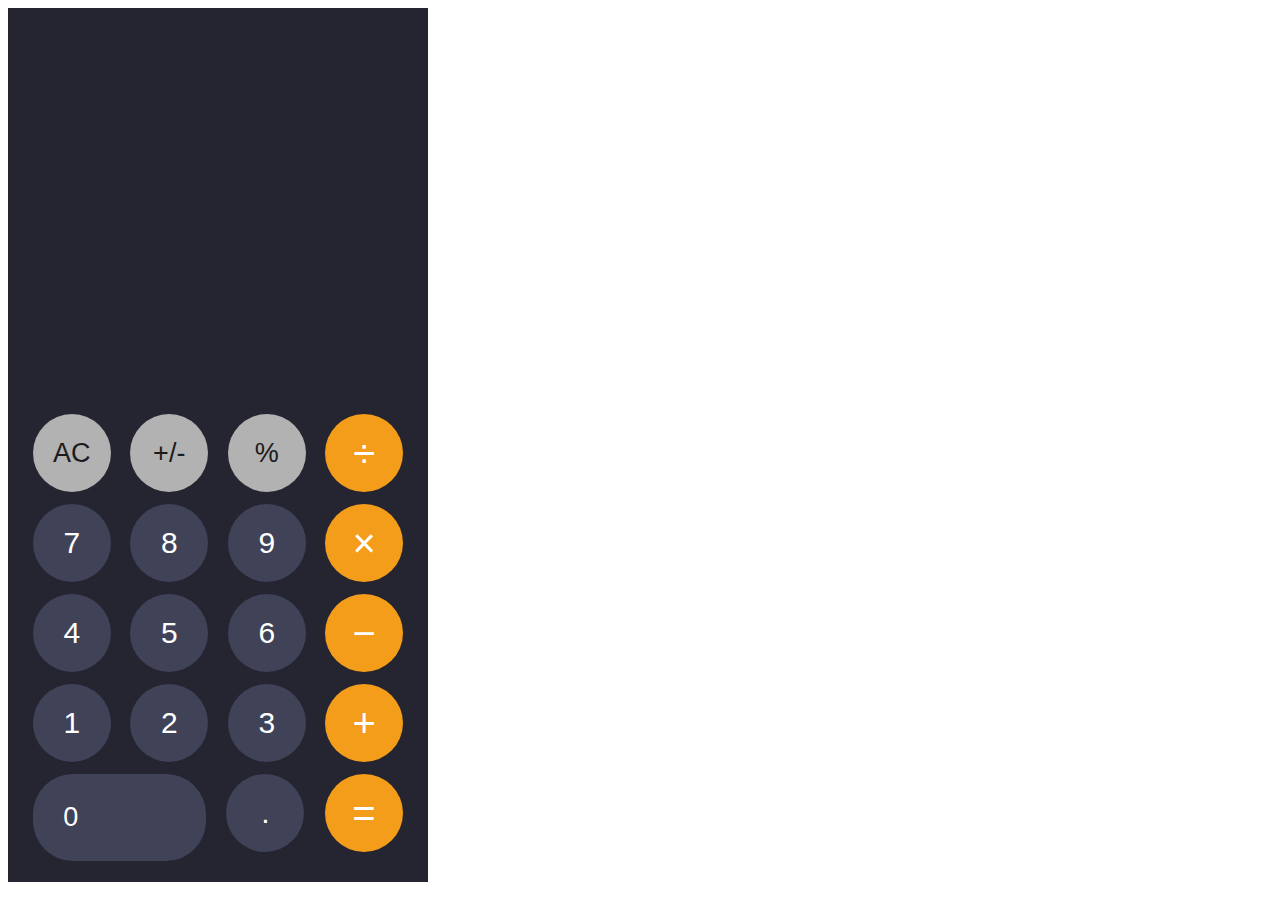
<file: index.html>
<html>
<head>
    <title>
        Calculator
    </title>
    <link rel="stylesheet" href="Calculator.css">
</head>

<script src="Calculator.js">
  
    </script>
    <body>
    <div class="container">
        <div class="screen" aria-readonly="true">
            <input  id="output">
        </div>
        <div class="buttons">
        <button value="AC" onclick="Clear()" class="arith">AC</button>
        <button value="+/-" class="arith">+/-</button>
        <button value="%"  class="arith">%</button>
        <button value="/" onclick="Solve('/')" class="ope">÷</button>
        <button value="7" onclick="Solve('7')" class="num">7</button>
        <button value="8" onclick="Solve('8')" class="num">8</button>
        <button value="9"onclick="Solve('9')"  class="num">9</button>
        <button value="*" onclick="Solve('*')" class="ope">×</button>
        <button value="4" onclick="Solve('4')" class="num">4</button>
        <button value="5" onclick="Solve('5')" class="num">5</button>
        <button value="6" onclick="Solve('6')" class="num">6</button>
        <button value="-"onclick="Solve('-')"  class="ope">−</button>
        <button value="1" onclick="Solve('1')" class="num">1</button>
        <button value="2" onclick="Solve('2')" class="num">2</button>
        <button value="3" onclick="Solve('3')" class="num">3</button>
        <button value="+" onclick="Solve('+')" class="ope">+</button>
        <button value="0" onclick="Solve('0')" class="num0" >0</button>
        <button value="." onclick="Solve('.')" class="num">.</button>
        <button value="=" onclick="compute()" class="ope">=</button>
       
        
        
    </div>

    </div>
</body>
</html>
</file>
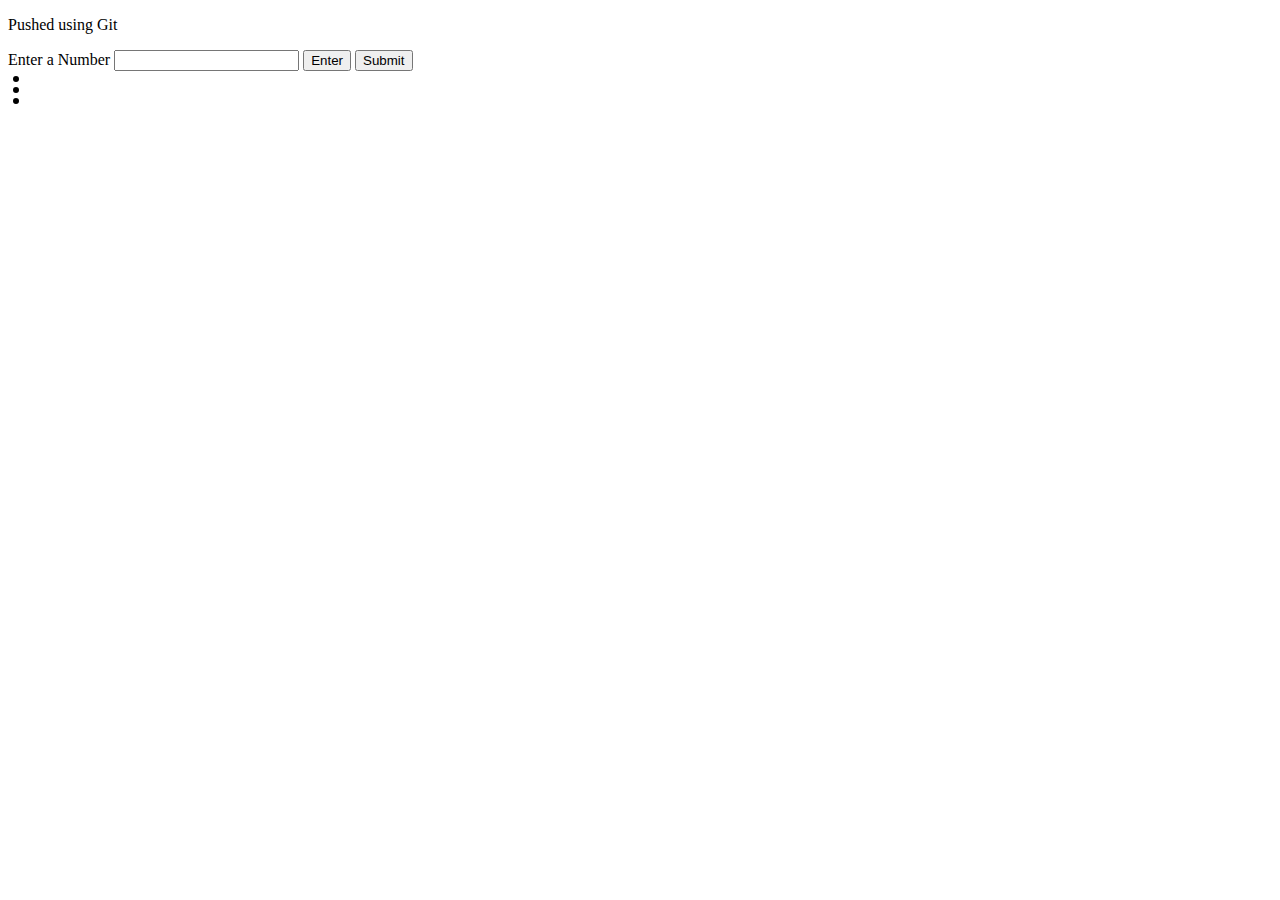
<file: Inputs.html>
<!DOCTYPE html>
<html lang="en">
<head>
    <meta charset="UTF-8">
    <meta name="viewport" content="width=device-width, initial-scale=1.0">
    <title>Input</title>
</head>
<style>
    .box{
        width: max-content;
        height: max-content;
        border-radius: 8px;
        border: solid black;
        margin:5px;
    }
    #box1, #box2{
        color: green;
        font-size: large;
        text-wrap: wrap;
    }
    #box3{
        color: orange;
        font-size: large;
    }
    
</style>
<body>
    <p> Pushed using Git </p>
    <form action="">
        <label for="num1">Enter a Number</label>
        <input type="number" id="num1" >
        <button type="button" onclick="ShowMultiples()">Enter</button>
        <button type="button" onclick="Boxes()">Submit</button>
    
        <div id="NewArray"></div>
        <div id="Multiples"></div>
    </form>
    <div class="box " id="box1"></div>
    <div class="box " id="box2"></div>
    <div class="box " id="box3"></div>
    <script>
         var multiplesArray=[];
        var even=[];
        var odd=[];
        var prime=[];
                function ShowMultiples()
                {
                    var num=document.getElementById("num1").value;
                    document.getElementById("NewArray").innerHTML="Entered Number ="+num;
                    document.getElementById("Multiples").innerHTML = " ";
                //num=2;
                        for(var i=1;i<=10;i++)
                        {
                            var multiple=num*i;    //multiple=2*1=2
                            multiplesArray.push(multiple); //multiplesArray=[2,]
                            TypeOfNumber(multiple);
                        
                            if(multiple>=10) //2>=10 ---false
                            {
                                break;
                            }
                        }
                    document.getElementById("Multiples").innerHTML += "<br>Multiples up to 10: " + multiplesArray.join(", ");
                }

                 function TypeOfNumber(multiple)
                 {
                    
                    if(multiple%2==0) //2%2=0
                    {
                        even.push(multiple);
                    }
                    else if(multiple%2!=0)
                    {
                        odd.push(multiple);
                    }
                  
                   if(isPrime(multiple)){
                        
                        prime.push(multiple);
                    }
                    
                 }
    function isPrime(multiple)
    {
        if(multiple<=1)
        {
            return false;
        }
        for (var i=2;i<Math.sqrt(multiple);i++)
        {
            if(multiple%i==0)
            {
                return false;
            }
        }
        return true;
    }
  
         function Boxes()
        {
           
            document.getElementById("box1").innerHTML+="Even Numbers in an array = "+even.join(",");
          
            document.getElementById("box2").innerHTML+="Odd Numbers in an array = "+odd.join(",");

            document.getElementById("box3").innerHTML+="Prime Numbers in an array = "+prime.join(",");

        } 
   
    </script>
</body>
</html>
</file>
<file: Calculator.css>
body{
    font-family:Arial, Helvetica, sans-serif;
}
.container{
    width: 390px;
    height: 844px;
    background-color: #242530;
    display: flex;
    flex-direction: column;
    justify-content: flex-end;
    padding: 15px;
}
.screen{  
    display:flex;
    align-items: flex-end;
    justify-content: flex-end;
    padding-right: 15px;
}
.screen p{
    color: #FFFFFF;
    font-size: 58px;
}
button{
    width: 78px;
    height: 78px;
   
    border-radius: 50%;
    border: none;
    margin:6px;
    font-size: 27px;

}
#output{
    background:none;
    text-align: right;
    
    margin: 0px;
    color: #FFFFFF;
    text-overflow: clip;
    word-wrap: break-word;
    font-size: 58px;
    border: 0;
   
}

.buttons{
    display: flex;
    flex-direction: row;
    flex-wrap: wrap;
    justify-content: space-around;
}
.ope{
    background-color: #F49D1A;
    color: #FFFFFF;
    font-size: 40px;
}
.arith{
    background-color: #B2B2B2;
    color: #1B1B1B;
}
.num{
    background-color: #404258;
    color:#FFFFFF;
    font-size: 30px;
   
}
.num0{
    background-color: #404258;
    color:#FFFFFF;
    width: 173px;
    border-radius: 40px 40px 40px 40px ;
    text-align: left;
    height: 87px;
    padding-left: 30px;
}
</file>
